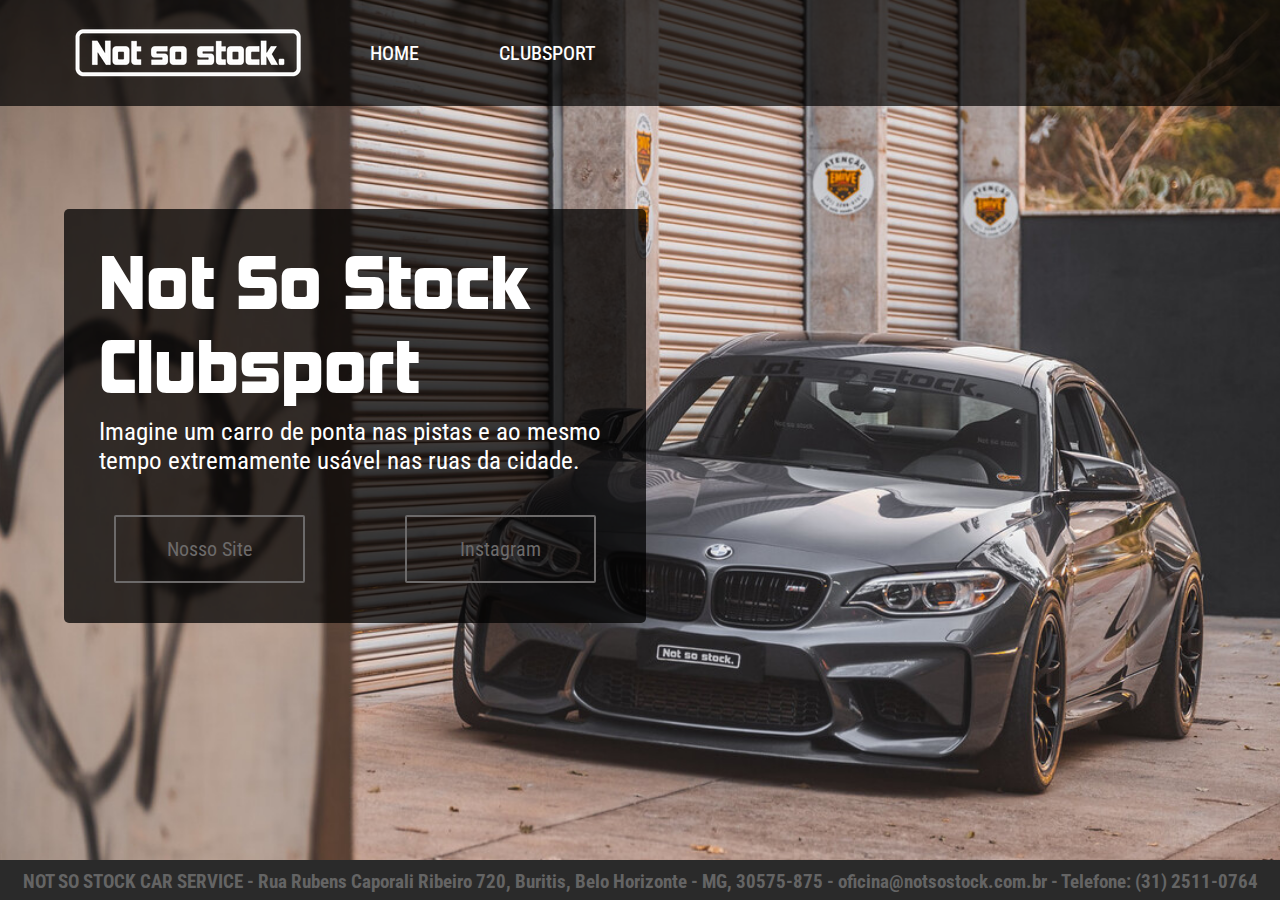
<file: index.html>
<!DOCTYPE html>
<html lang="pt-br">
<head>
    <meta charset="UTF-8">
    <meta http-equiv="X-UA-Compatible" content="IE=edge">
    <meta name="viewport" content="width=device-width, initial-scale=1.0">
    <title>Not So Stock</title>
    <link rel="stylesheet" href="style.css"
</head>
<body>
    <header class="header">
        <img class="header-img" src="./assets/Logo Oficial Branca nss.png" alt="Logo Oficial Branca Not So Stock">
        <nav class="header-menu">
            <a class="header-menu-links" href="index.html">HOME</a>
            <a class="header-menu-links" href="clubsport.html">CLUBSPORT</a>
        </nav>
    </header>
    <main class="container">
        <section class="container-conteudo">
            <div class="container-titulo">
                <h1>Not So Stock Clubsport</h1>
            </div>
            <div class="container-texto">
                <p>Imagine um carro de ponta nas pistas e ao mesmo tempo extremamente usável nas ruas da cidade.</p>
            <div class="container-conteudo-site">
                <a class="container-conteudo-site-botoes" href="https://www.notsostock.com.br" target="_blank">Nosso Site</a>
                <a class="container-conteudo-site-botoes" href="https://www.instagram.com/notsostock/"
                target="_blank">Instagram</a></div>
            </div>   
        </section>
    </main>
    <footer class="footer">
        <p class="footer-texto"><strong>NOT SO STOCK CAR SERVICE - Rua Rubens Caporali Ribeiro 720, Buritis, Belo Horizonte - MG, 30575-875 -
        oficina@notsostock.com.br -  Telefone: (31) 2511-0764</strong></p>
    </footer>
    </body>
</html>
</file>
<file: style.css>
@import url('https://fonts.googleapis.com/css2?family=Kanit&family=Roboto+Condensed&family=Russo+One&display=swap');
@font-face {
    font-family: 'Kimberley';
    src: url(./fonts/kimberley\ bl.ttf);
}

:root{
    --cor-um: #262626;
    --cor-dois: #ffffff;
    --cor-tres: #909090;
    --cor-quatro: #000000b2;
    --cor-cinco: #2a2a2a;
    --cor-seis: #737373;
    --cor-sete: #6c6a6a;
    --cor-oito: #3a3a3a;
}

*{
    margin: 0%;
    padding: 0%;
}

body{
    display: flex;  
    flex-direction: column;
    background-color: #2a2a2a;
    background-image: url(./assets/nss\ wallpaper\ \(1\).jpg);
    background-size: cover;
    background-repeat: no-repeat;
    background-position: center center;
    height: 100vh;
}

.header{
    display: flex;
    flex-direction: row;
    background-color: #000000b2;
    padding: 2%;
    align-items: center;
    text-align: center;
    padding-left: 5%;
}

.header-menu{
    padding-left: 5%;
    display: flex;
    gap: 80px;
}

.header-menu-links{
    font-family: 'Roboto Condensed', sans-serif;
    font-size: 1.25rem;
    font-weight: 450;
    color: rgb(255, 255, 255);
    text-decoration: 0;
}

.container{
    display: flex;
    flex-direction: column;
    justify-content: center;
}
.container-conteudo{
    margin: 5%;
    margin-top: 8%;
    display: flex;
    flex-direction: column;
    background-color: #000000bc;
    border-radius: 5px;
    padding: 30px 0px;
    padding-left: 35px;
    padding-right: 35px;
    padding-bottom: 40px;
    width: 40%;
    gap: 10px;
}
.container-titulo{
    font-family: 'Kimberley';
    color: rgb(255, 255, 255);
    font-size: 2.18rem;
}
.container-texto{
    display: flex;
    flex-direction: column;
    font-family: 'Roboto Condensed', sans-serif;
    font-size: 1.56rem;
    color: rgb(255, 255, 255);
    gap: 40px;
}
.container-conteudo-site{
    display: flex;
    align-items: center;
    justify-content: space-around;
    flex-direction: row;
    gap: 4.375rem;
}
.container-conteudo-site-botoes{
    display: flex;
    justify-content: center;
    align-items: center;
    width: 17%;
    text-decoration: 0;
    border: solid #6c6a6a 2px;
    border-radius: 2px;
    padding: 20px 50px;
    font-size: 1.25rem;
    color: #6c6a6a;
    transition-duration: 0.4s;
}
.container-conteudo-site-botoes:hover{
    transform: scale(1.04);
    color: white;
    border-color: white;
    background-color: #3a3a3a;
}
.footer{
    margin-top: auto;
    padding: 10px;
    background-color: #2a2a2a;
    height: 20px ;
    font-family: 'Roboto Condensed', sans-serif;
    font-size: 1.18rem;
    color: #646464;
    text-align: center;
}

@media (max-width: 1100px) {
    .header{
        padding-left: 0%;
        justify-content: center;
    }
    
    
    .container{
        display: flex;
        align-items: center;
    }

    .container-conteudo{
        justify-content: center;
        padding-left: 3rem;
        padding-right: 3rem;
        width: 36.5rem;
    }

    .container-conteudo-site-botoes{
        border: solid #ffffff 2px;
        color: #ffffff;
    }

    .footer{
        margin-top: 68%;
    }
}

@media (max-width: 950px) {
    
    .header{
        padding: 3% 0% 3% 0%;
        justify-content: center;
        align-items: center;
        flex-direction: column;
        gap: 1.25rem;
    }

    .header-img{
        margin-left: 3.5%;
    }

    .header-menu-links{
        font-size: 1.4rem;
    }

    .header-img{
        width: 20rem;
    }
    
    .container{
        display: flex;
        align-items: center;
    }
    
    .container-conteudo{
        height: 100%;
        width: 70%;
    }
    
    .container-texto{
        font-size: 1.8rem;
    }

    .container-conteudo-site-botoes{
        font-size: 1.5rem;
    }

    .footer{
        margin-top: 76%;
    }

}

@media (max-width: 800px) {
    .container-conteudo-site-botoes{
        width: 20%;
    }
}


@media (max-width: 720px) {
    .header{
        padding-left: 0%;
        justify-content: center;
    }
    
    .container-conteudo{
        justify-content: center;
    }

    .container-conteudo-site-botoes{
        display: flex;
        width: 30%;
}

.footer{
    margin-top: 86%;
}

}
</file>
